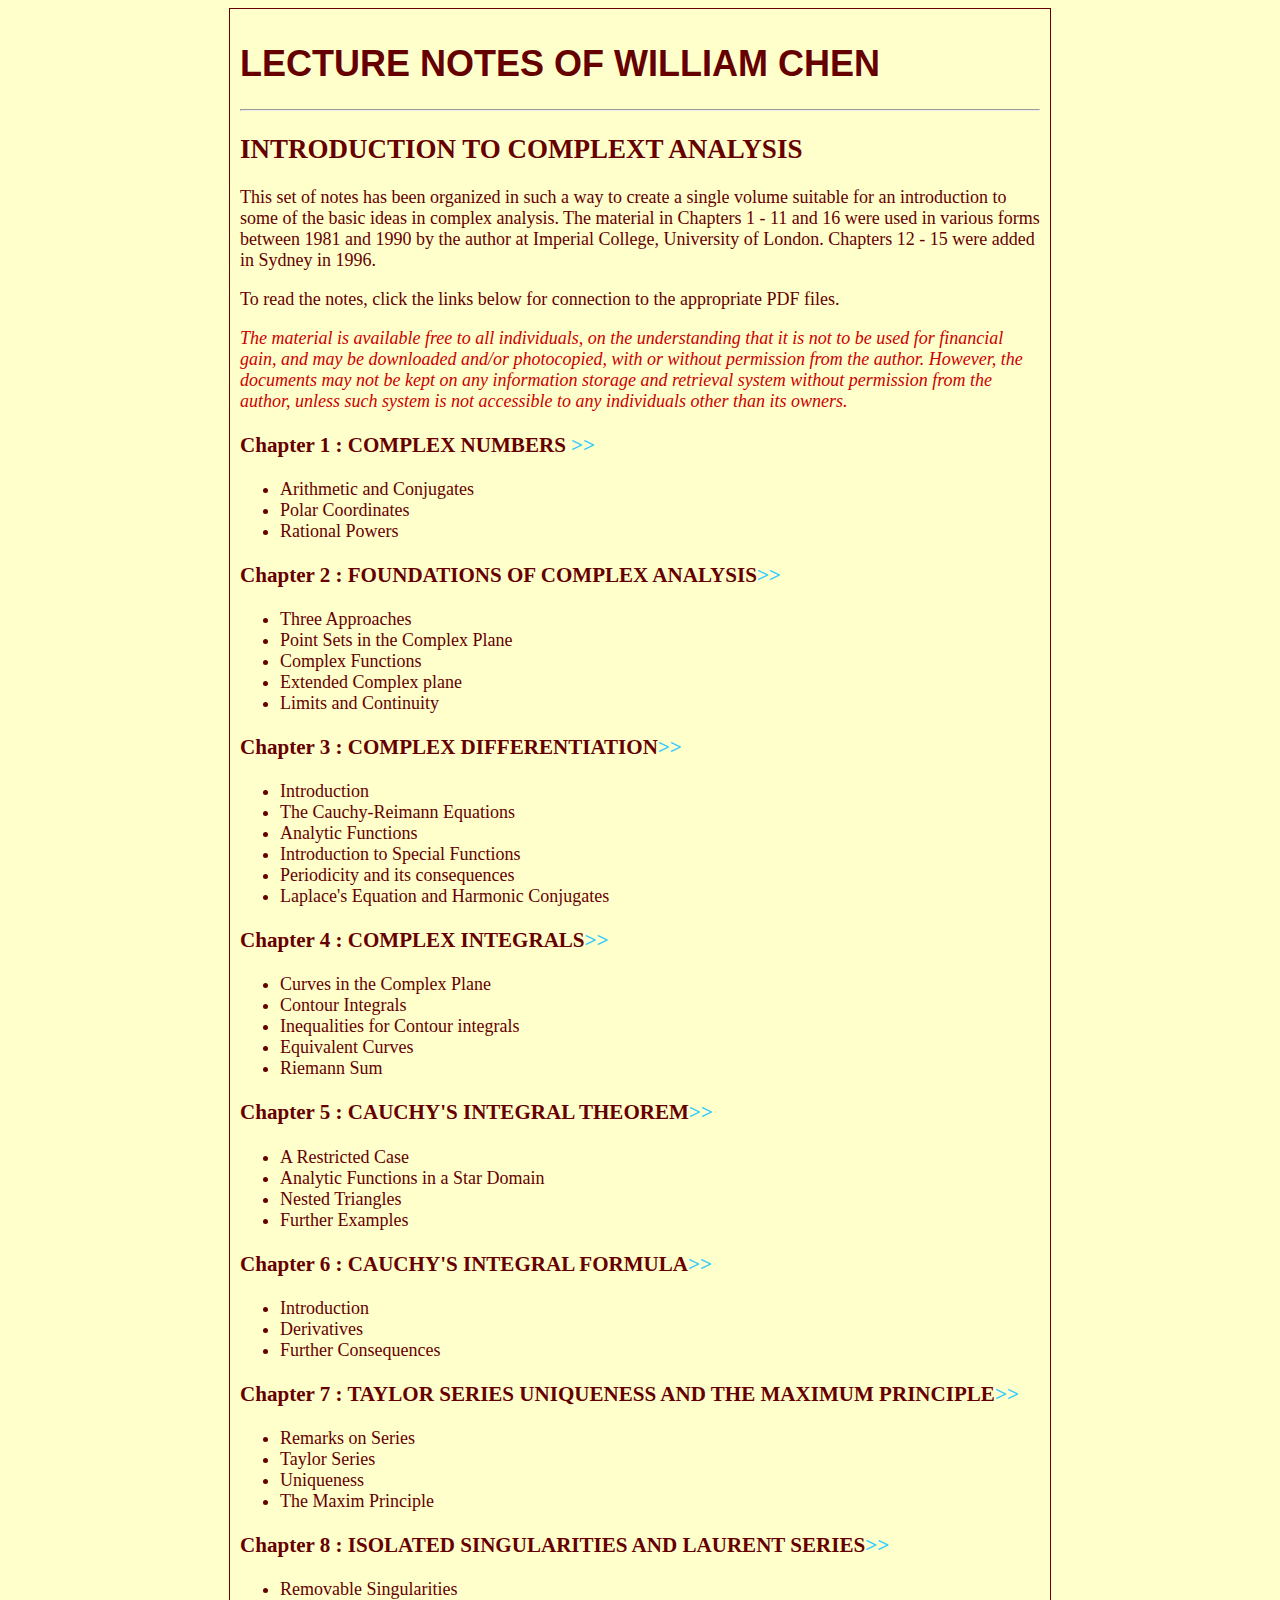
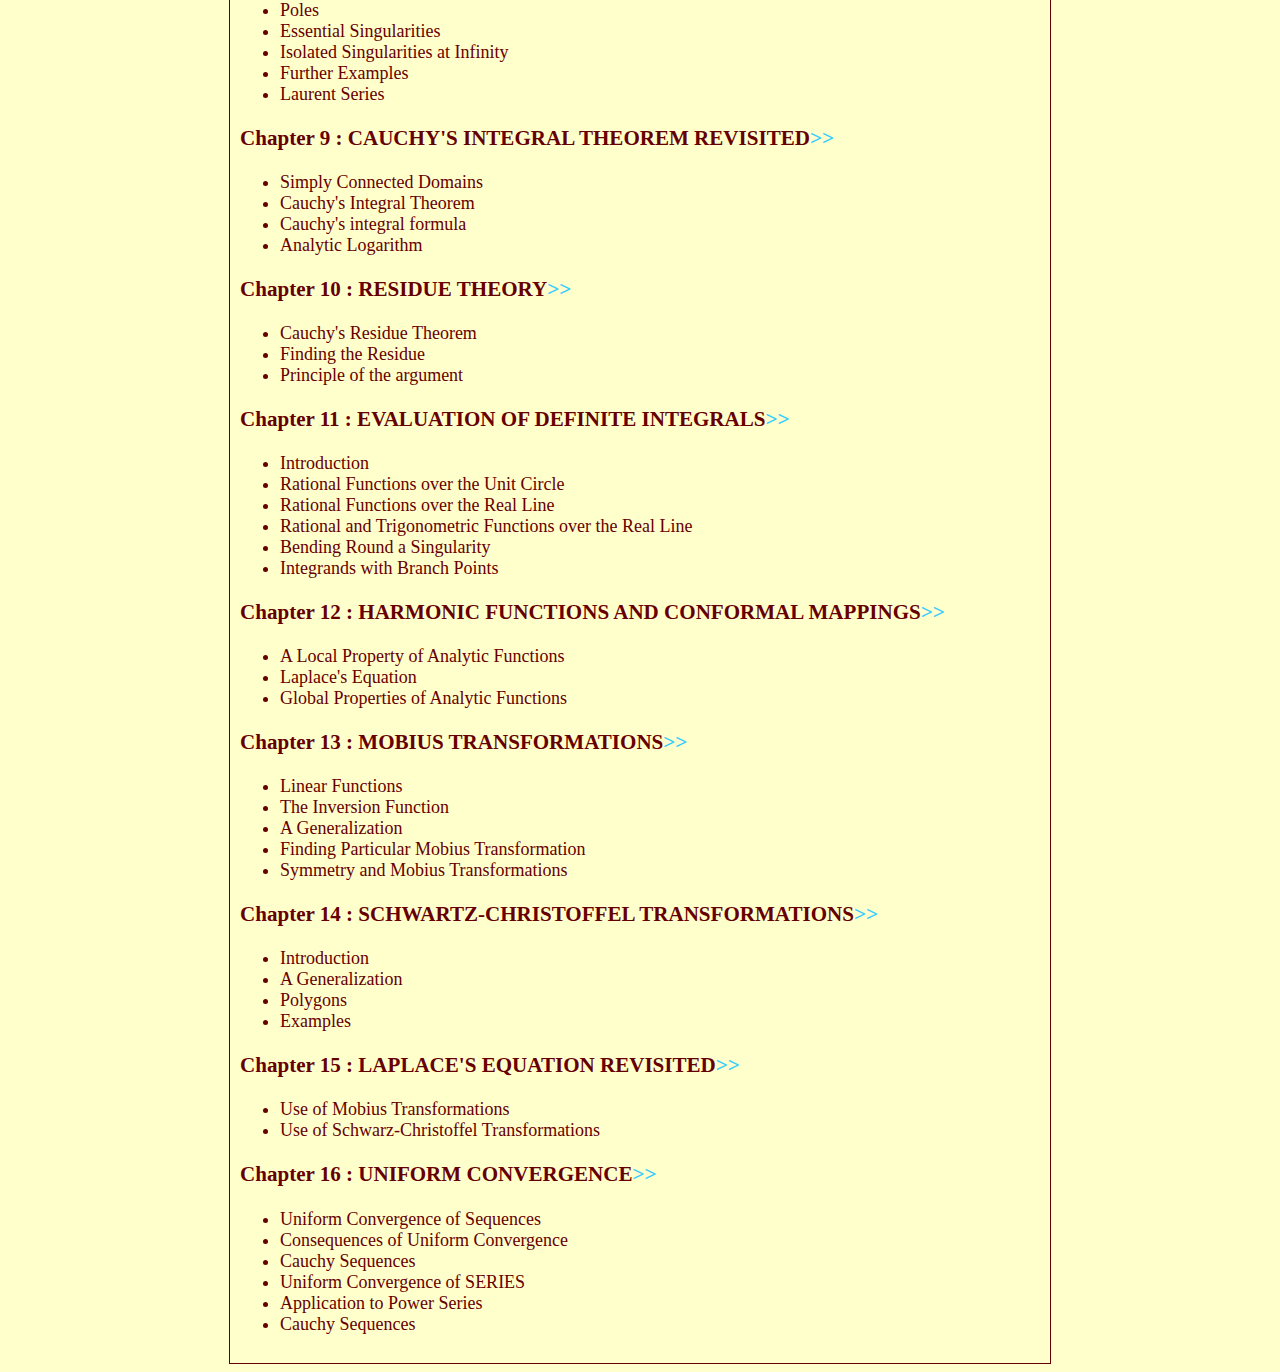
<file: intro_complex_analysis/index.html>
<!DOCTYPE html>
<html>
<head>
	<title>Introduction to Complex Analysis</title>
	<link rel="stylesheet" type="text/css" href="style.css">
</head>
<body>

	<div class="container">

		<h1 id="chen">LECTURE NOTES OF WILLIAM CHEN</h1>

		<hr/>

		<h2><b>INTRODUCTION TO COMPLEXT ANALYSIS</b></h2>

		<p>This set of notes has been organized in such a way to create a single volume suitable for an introduction to some of the basic ideas in complex analysis. The material in Chapters 1 - 11 and 16 were used in various forms between 1981 and 1990 by the author at Imperial College, University of London. Chapters 12 - 15 were added in Sydney in 1996.</p>

		<p>To read the notes, click the links below for connection to the appropriate PDF files.</p>

		<p id="disclaimer">The material is available free to all individuals, on the understanding that it is not to be used for financial gain, and may be downloaded and/or photocopied, with or without permission from the author. However, the documents may not be kept on any information storage and retrieval system without permission from the author, unless such system is not accessible to any individuals other than its owners.</p>

		<h3>Chapter 1 : COMPLEX NUMBERS <a href="https://rutherglen.science.mq.edu.au/wchen/lnicafolder/ica01.pdf">>></a></h3>
		<ul>
			<li>Arithmetic and Conjugates</li>
			<li>Polar Coordinates</li>
			<li>Rational Powers</li>
		</ul>

		<h3>Chapter 2 : FOUNDATIONS OF COMPLEX ANALYSIS<a href="https://rutherglen.science.mq.edu.au/wchen/lnicafolder/ica02.pdf">>></a></h3>
		<ul>
			<li>Three Approaches</li>
			<li>Point Sets in the Complex Plane</li>
			<li>Complex Functions</li>
			<li>Extended Complex plane</li>
			<li>Limits and Continuity</li>
		</ul>

		<h3>Chapter 3 : COMPLEX DIFFERENTIATION<a href="https://rutherglen.science.mq.edu.au/wchen/lnicafolder/ica03.pdf">>></a></h3>
		<ul>
			<li>Introduction</li>
			<li>The Cauchy-Reimann Equations</li>
			<li>Analytic Functions</li>
			<li>Introduction to Special Functions</li>
			<li>Periodicity and its consequences</li>
			<li>Laplace's Equation and Harmonic Conjugates</li>
		</ul>

		<h3>Chapter 4 : COMPLEX INTEGRALS<a href="https://rutherglen.science.mq.edu.au/wchen/lnicafolder/ica04.pdf">>></a></h3>
		<ul>
			<li>Curves in the Complex Plane</li>
			<li>Contour Integrals</li>
			<li>Inequalities for Contour integrals</li>
			<li>Equivalent Curves</li>
			<li>Riemann Sum</li>
		</ul>

		<h3>Chapter 5 : CAUCHY'S INTEGRAL THEOREM<a href="https://rutherglen.science.mq.edu.au/wchen/lnicafolder/ica05.pdf">>></a></h3>
		<ul>
			<li>A Restricted Case</li>
			<li>Analytic Functions in a Star Domain</li>
			<li>Nested Triangles</li>
			<li>Further Examples</li>
		</ul>

		<h3>Chapter 6 : CAUCHY'S INTEGRAL FORMULA<a href="https://rutherglen.science.mq.edu.au/wchen/lnicafolder/ica06.pdf">>></a></h3>
		<ul>
			<li>Introduction</li>
			<li>Derivatives</li>
			<li>Further Consequences</li>
		</ul>

		<h3>Chapter 7 : TAYLOR SERIES UNIQUENESS AND THE MAXIMUM PRINCIPLE<a href="https://rutherglen.science.mq.edu.au/wchen/lnicafolder/ica07.pdf">>></a></h3>
		<ul>
			<li>Remarks on Series</li>
			<li>Taylor Series</li>
			<li>Uniqueness</li>
			<li>The Maxim Principle</li>
		</ul>

		<h3>Chapter 8 : ISOLATED SINGULARITIES AND LAURENT SERIES<a href="https://rutherglen.science.mq.edu.au/wchen/lnicafolder/ica08.pdf">>></a></h3>
		<ul>
			<li>Removable Singularities</li>
			<li>Poles</li>
			<li>Essential Singularities</li>
			<li>Isolated Singularities at Infinity</li>
			<li>Further Examples</li>
			<li>Laurent Series</li>
		</ul>

		<h3>Chapter 9 : CAUCHY'S INTEGRAL THEOREM REVISITED<a href="https://rutherglen.science.mq.edu.au/wchen/lnicafolder/ica09.pdf">>></a></h3>
		<ul>
			<li>Simply Connected Domains</li>
			<li>Cauchy's Integral Theorem</li>
			<li>Cauchy's integral formula</li>
			<li>Analytic Logarithm</li>
		</ul>

		<h3>Chapter 10 : RESIDUE THEORY<a href="https://rutherglen.science.mq.edu.au/wchen/lnicafolder/ica10.pdf">>></a></h3>
		<ul>
			<li>Cauchy's Residue Theorem</li>
			<li>Finding the Residue</li>
			<li>Principle of the argument</li>
		</ul>

		<h3>Chapter 11 : EVALUATION OF DEFINITE INTEGRALS<a href="https://rutherglen.science.mq.edu.au/wchen/lnicafolder/ica11.pdf">>></a></h3>
		<ul>
			<li>Introduction</li>
			<li>Rational Functions over the Unit Circle</li>
			<li>Rational Functions over the Real Line</li>
			<li>Rational and Trigonometric Functions over the Real Line</li>
			<li>Bending Round a Singularity</li>
			<li>Integrands with Branch Points</li>
		</ul>

		<h3>Chapter 12 : HARMONIC FUNCTIONS AND CONFORMAL MAPPINGS<a href="https://rutherglen.science.mq.edu.au/wchen/lnicafolder/ica12.pdf">>></a></h3>
		<ul>
			<li>A Local Property of Analytic Functions</li>
			<li>Laplace's Equation</li>
			<li>Global Properties of Analytic Functions</li>
		</ul>

		<h3>Chapter 13 : MOBIUS TRANSFORMATIONS<a href="https://rutherglen.science.mq.edu.au/wchen/lnicafolder/ica13.pdf">>></a></h3>
		<ul>
			<li>Linear Functions</li>
			<li>The Inversion Function</li>
			<li>A Generalization</li>
			<li>Finding Particular Mobius Transformation</li>
			<li>Symmetry and Mobius Transformations</li>
		</ul>

		<h3>Chapter 14 : SCHWARTZ-CHRISTOFFEL TRANSFORMATIONS<a href="https://rutherglen.science.mq.edu.au/wchen/lnicafolder/ica14.pdf">>></a></h3>
		<ul>
			<li>Introduction</li>
			<li>A Generalization</li>
			<li>Polygons</li>
			<li>Examples</li>
		</ul>

		<h3>Chapter 15 : LAPLACE'S EQUATION REVISITED<a href="https://rutherglen.science.mq.edu.au/wchen/lnicafolder/ica15.pdf">>></a></h3>
		<ul>
			<li>Use of Mobius Transformations</li>
			<li>Use of Schwarz-Christoffel Transformations</li>
		</ul>

		<h3>Chapter 16 : UNIFORM CONVERGENCE<a href="https://rutherglen.science.mq.edu.au/wchen/lnicafolder/ica16.pdf">>></a></h3>
		<ul>
			<li>Uniform Convergence of Sequences</li>
			<li>Consequences of Uniform Convergence</li>
			<li>Cauchy Sequences</li>
			<li>Uniform Convergence of SERIES</li>
			<li>Application to Power Series</li>
			<li>Cauchy Sequences</li>
		</ul>

	</div>


</body>
</html>
</file>
<file: intro_complex_analysis/style.css>
body {
	background-color: rgb(255, 255, 204);
}

.container {
	padding: 10px;
	width: 800px;
	margin-left: auto;
	margin-right: auto;
	border: 1px solid #600;
	color: rgb(102, 0, 0);
	font-size: 18px;
}

#chen {
	font-family: Arial;
}

a {
	color: rgb(51, 204, 255);
	text-decoration: none;
}

#disclaimer {
	color: rgb(204, 0, 0);
	font-style: italic;
}
</file>
